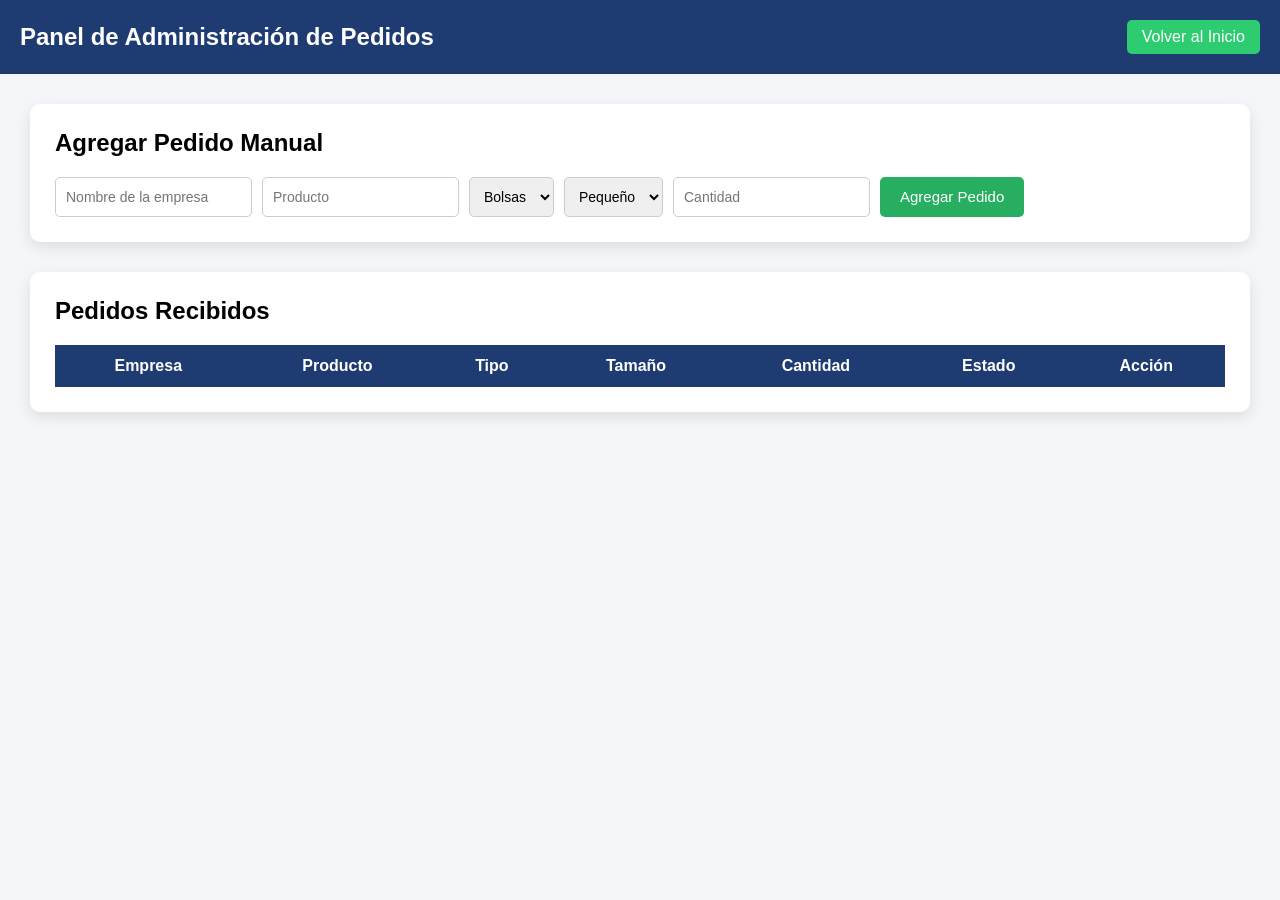
<file: panel.html>
<!DOCTYPE html>
<html lang="es">

<head>

<meta charset="UTF-8">
<title>Panel Administrativo - EcoEmpaques</title>

<link rel="stylesheet" href="panel.css">

</head>

<body>

<header class="panelHeader">

<h1>Panel de Administración de Pedidos</h1>

<a href="index.html" class="volver">Volver al Inicio</a>

</header>



<!-- AGREGAR PEDIDO MANUAL -->

<section class="agregarPedido">

<h2>Agregar Pedido Manual</h2>

<div class="formPedido">

<input type="text" id="empresaManual" placeholder="Nombre de la empresa">

<input type="text" id="productoManual" placeholder="Producto">

<select id="tipoManual">

<option value="bolsas">Bolsas</option>
<option value="rollos">Rollos</option>

</select>

<select id="tamanoManual">

<option value="Pequeño">Pequeño</option>
<option value="Mediano">Mediano</option>
<option value="Grande">Grande</option>

</select>

<input type="number" id="cantidadManual" placeholder="Cantidad">

<button onclick="agregarPedidoManual()">
Agregar Pedido
</button>

</div>

</section>



<!-- TABLA DE PEDIDOS -->

<section class="panelPedidos">

<h2>Pedidos Recibidos</h2>

<table>

<thead>

<tr>

<th>Empresa</th>
<th>Producto</th>
<th>Tipo</th>
<th>Tamaño</th>
<th>Cantidad</th>
<th>Estado</th>
<th>Acción</th>

</tr>

</thead>

<tbody id="tablaPedidos">

</tbody>

</table>

</section>



<script src="panel.js"></script>

</body>

</html>
</file>
<file: panel.css>
/* ESTILO GENERAL */

body{

font-family: Arial, Helvetica, sans-serif;
background:#f4f6f9;
margin:0;
padding:0;

}



/* HEADER PANEL */

.panelHeader{

background:#1e3c72;
color:white;
padding:20px;
display:flex;
justify-content:space-between;
align-items:center;

}

.panelHeader h1{

margin:0;
font-size:24px;

}

.volver{

color:white;
text-decoration:none;
background:#2ecc71;
padding:8px 15px;
border-radius:5px;

}



/* SECCION AGREGAR PEDIDO */

.agregarPedido{

background:white;
margin:30px;
padding:25px;
border-radius:10px;
box-shadow:0px 5px 15px rgba(0,0,0,0.1);

}

.agregarPedido h2{

margin-top:0;

}



.formPedido{

display:flex;
flex-wrap:wrap;
gap:10px;

}

.formPedido input,
.formPedido select{

padding:10px;
border:1px solid #ccc;
border-radius:5px;
font-size:14px;

}



.formPedido button{

background:#27ae60;
color:white;
border:none;
padding:10px 20px;
border-radius:5px;
cursor:pointer;
font-size:15px;

}

.formPedido button:hover{

background:#219150;

}



/* TABLA PEDIDOS */

.panelPedidos{

background:white;
margin:30px;
padding:25px;
border-radius:10px;
box-shadow:0px 5px 15px rgba(0,0,0,0.1);

}

.panelPedidos h2{

margin-top:0;

}



table{

width:100%;
border-collapse:collapse;

}

th{

background:#1e3c72;
color:white;
padding:12px;

}

td{

padding:10px;
text-align:center;
border-bottom:1px solid #eee;

}



tr:hover{

background:#f9f9f9;

}



/* BOTON CAMBIAR */

td button{

background:#3498db;
color:white;
border:none;
padding:6px 12px;
border-radius:5px;
cursor:pointer;

}

td button:hover{

background:#2980b9;

}



/* ESTADOS */

.estadoPendiente{

color:#e67e22;
font-weight:bold;

}

.estadoEnviado{

color:#3498db;
font-weight:bold;

}

.estadoEntregado{

color:#2ecc71;
font-weight:bold;

}
</file>
